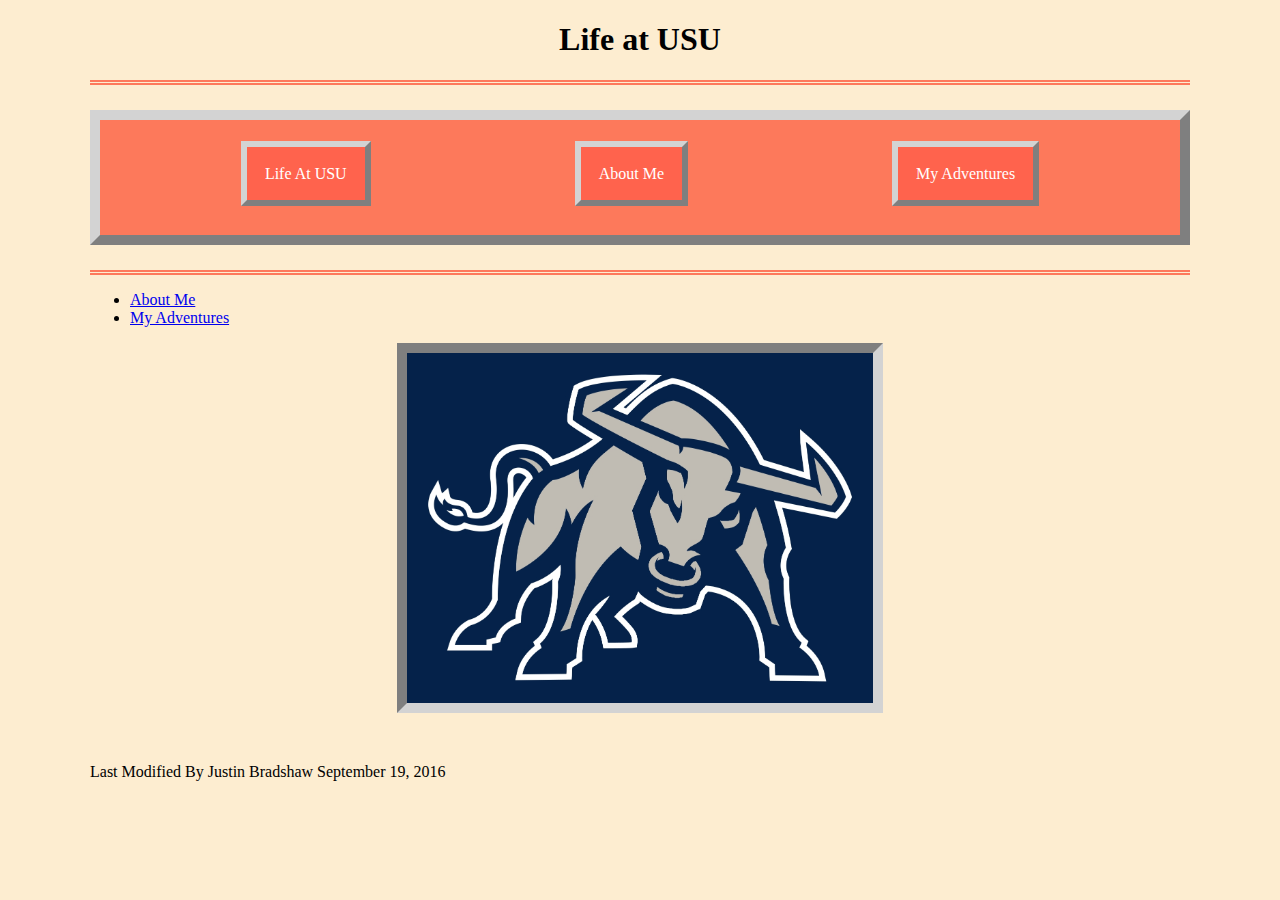
<file: index.html>
<!-- Justin Bradshaw A01782405
 Web 1.0 Static Site-->
 
<!DOCTYPE html PUBLIC "-//W3C//DTD XHTML 1.0 Strict//EN" "http://www.w3.org/TR/xhtml1/DTD/xhtml1-strict.dtd">
 
<html lang="en">

<head>
 	<link rel="stylesheet" type="text/css" href="staticSite.css"/>
 	<title> Life at USU </title>
 	<meta http-equiv="content-type" content="text/html; charset=utf-8" />

</head>	

<body>


	<h1>Life at USU</h1>

	<hr class="style"/>

	<nav>
		<div class="navigation">
			<a href="index.html" alt="Link to index page">Life At USU</a>
			<a href="aboutMe.html" alt="Link to About Me page">About Me</a>
			<a href="myAdventures.html" alt="Link to My Adventures page">My Adventures</a>
		</div>
	</nav>

	<hr class="style"/>
	
	<ul>
		<li><a href="aboutMe.html" alt="link to About Me page">About Me</a></li>
		<li><a href="myAdventures.html" alt="link to My Adventures page">My Adventures</a></li>
	</ul>

	<p align="center"><a href="http://www.usu.edu/" alt="Link to Utah State Homepage"><img src="aggie.jpg" alt="Utah State Mascot" class="aggie"/></a></p>

	<p class="modify">Last Modified By Justin Bradshaw September 19, 2016</p>

</body>

</html>
</file>
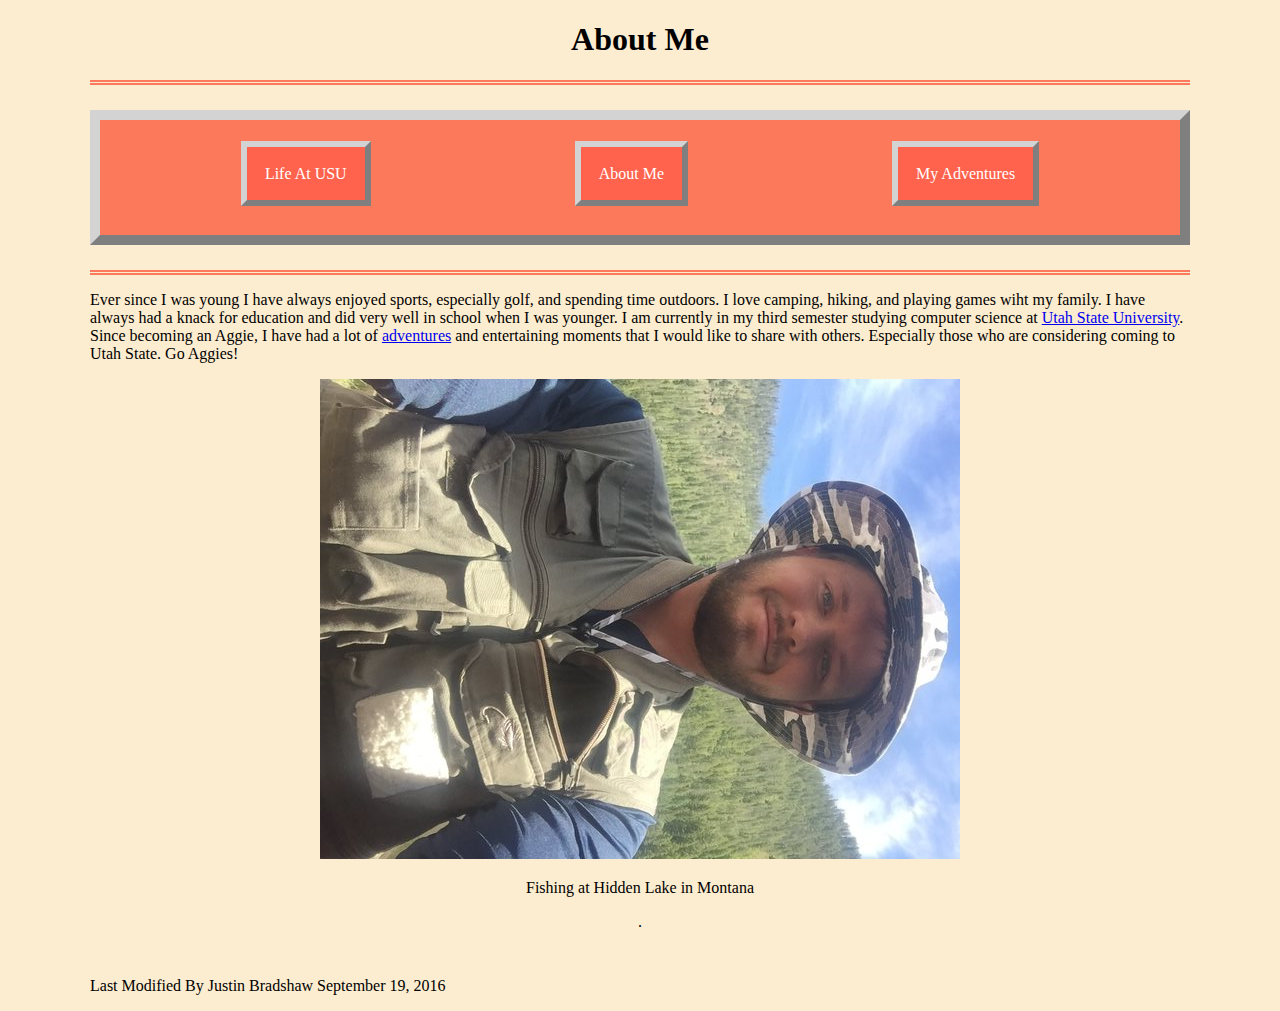
<file: aboutMe.html>
<!-- Justin Bradshaw A01782405
 Web 1.0 Static Site-->

 <!DOCTYPE html PUBLIC "-//W3C//DTD XHTML 1.0 Strict//EN" "http://www.w3.org/TR/xhtml1/DTD/xhtml1-strict.dtd">
 
<html lang="en">

<head>
 	<link rel="stylesheet" type="text/css" href="staticSite.css"/>
 	<title> About Me </title>
 	<meta http-equiv="content-type" content="text/html; charset=utf-8" />

</head>	

<body>

	<h1>About Me</h1>

	<hr class="style"/>

	<nav>
		<div class="navigation">
			<a href="index.html" alt="Link to index page">Life At USU</a>
			<a href="aboutMe.html" alt="Link to About Me page">About Me</a>
			<a href="myAdventures.html" alt="Link to My Adventures page">My Adventures</a>
		</div>
	</nav>

	<hr class="style"/>

	<p>Ever since I was young I have always enjoyed sports, especially golf, and spending time outdoors. I love camping, hiking,
	and playing games wiht my family. I have always had a knack for education and did very well in school when I was
	younger. I am currently in my third semester studying computer science at <a href="http://www.usu.edu/"  alt="Link to Utah State Homepage">Utah State University</a>. Since becoming an Aggie, I have had a lot of <a href="myAdventures.html" alt="Link to My Adventures Page">adventures</a> 
	and entertaining moments that I would like to share with others. Especially those who are considering coming to 
	Utah State. Go Aggies!</p>

	<div class="fishing">

	<p><img src="fishing.jpg" alt="Image of me fishing"/></p>

	<p>Fishing at Hidden Lake in Montana</p>.

	</div>

	<p class="modify">Last Modified By Justin Bradshaw September 19, 2016</p>


</body>

</html>
</file>
<file: staticSite.css>
/*Justin Bradshaw A01782405
Style Sheet for Static Site


FDEDD0	BCF1ED	FF634D	FD795B
*/
body{
	width: 1100px;
	background-color: #FDEDD0;
	margin-left: auto;
	margin-right: auto;
}

nav{
	background-color: #FD795B;	
	height: 70px;
	margin-top: 25px;
	margin-bottom: 25px;
	border: outset 10px lightgrey;
	text-align: center;
	padding-top: 45px;
}

hr.style{
	padding: 0;
    border: none;
    border-top: 5px double #FD795B;
    color: #FD795B;
}

.navigation a{

	list-style-type: none;
	margin-top: 20px;
	margin-right: 100px;
	margin-left: 100px;
	color: #FFFFFF;
	border: outset 6px lightgrey;
	padding: 18px;
	background-color: #FF634D;
	text-decoration: none;

}

.navigation a:hover{
	background-color: #BCF1ED;
	border: outset 5px #BCF1ED;
	color: #FF634D;
}

h1{
	text-align: center;
}

div.fishing{
	text-align: center;
}

img.slide{
	height: 200px;
	float: right;
	margin-left: 20px;
	margin-bottom: 25px;
	clear: left;
}

img.concussion{
	float: left;
	margin-left: 20px;
	margin-bottom: 50px;
	height: 200px;
}

img.lake{
	float: right;
	margin-right: 20px;
	margin-bottom: 50px;
	clear: left;
	height: 200px;
}

div.sp2016{
	clear: right;
	text-align: right;
}

div.fall2016{
	clear: left;
}

img.aggie{
	margin: auto;
	height: 350px;
	border: inset 10px lightgrey;
}

p.modify{
	padding-top: 30px;
}
</file>
